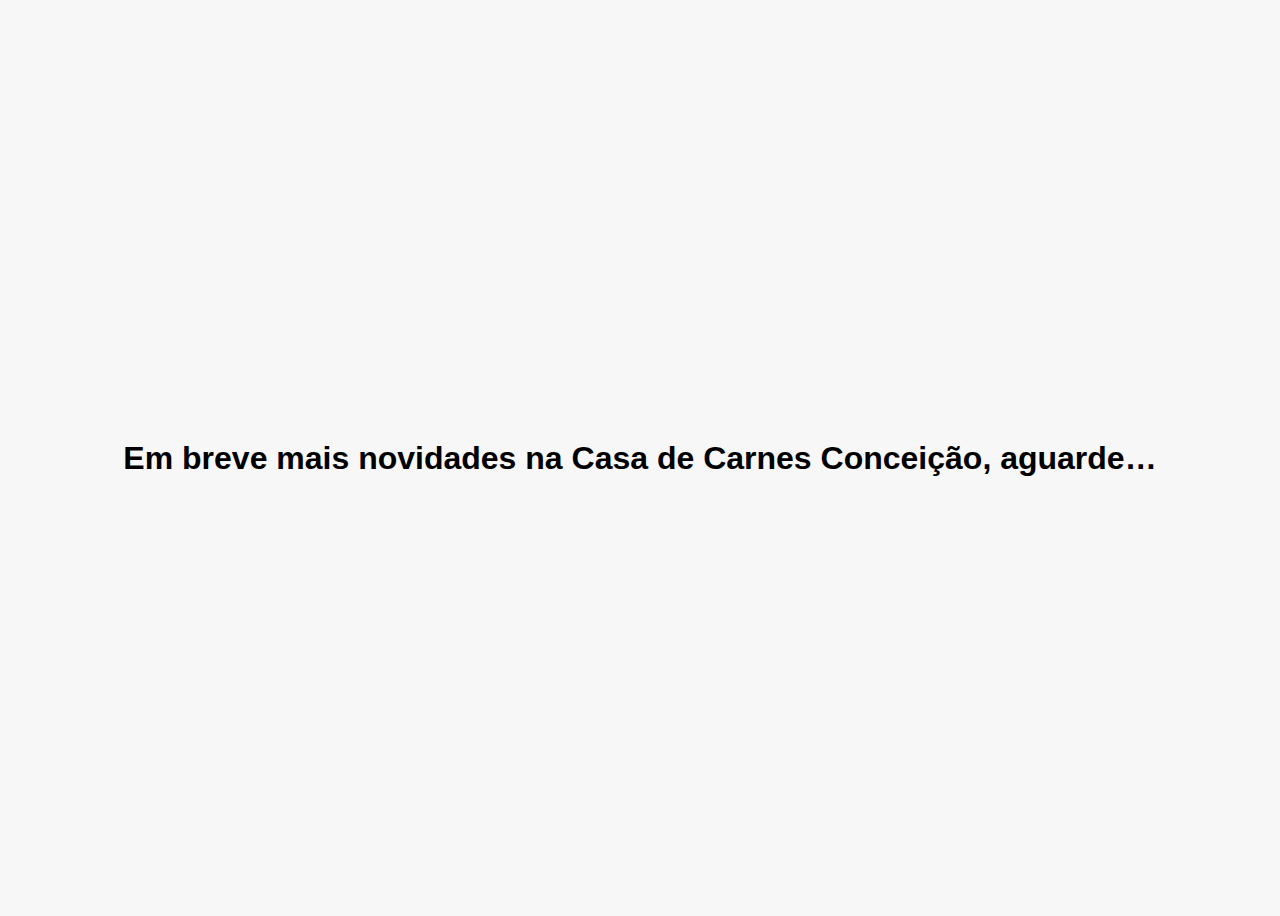
<file: ifood.html>
<!DOCTYPE html>
<html lang="pt-BR">
<head>
  <meta charset="UTF-8">
  <title>Em breve</title>
  <style>
    body {
      display: flex;
      justify-content: center;
      align-items: center;
      min-height: 100vh;
      font-family: Arial, sans-serif;
      background-color: #f7f7f7;
      text-align: center;
    }
  </style>
</head>
<body>
  <h1>Em breve mais novidades na Casa de Carnes Conceição, aguarde…</h1>
</body>
</html>
</file>
